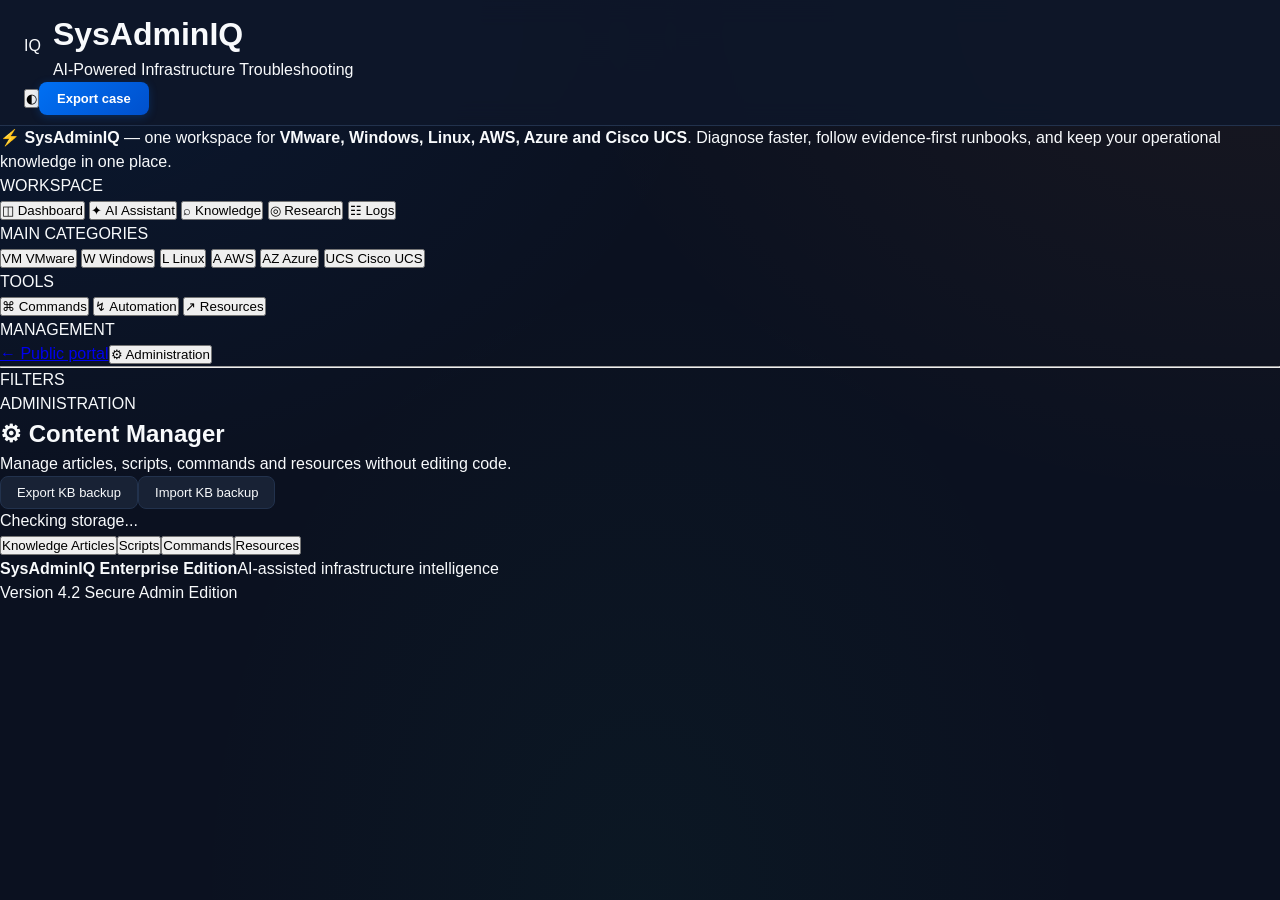
<file: admin.html>
<!doctype html>
<html lang="en">
<head>
<meta charset="utf-8"/><meta content="width=device-width,initial-scale=1" name="viewport"/>
<title>SysAdminIQ Administration</title>
<link href="style.css" rel="stylesheet"/>
</head>
<body>
<header class="topbar">
<div class="brand"><div class="logo">IQ</div><div><h1>SysAdminIQ</h1><p>AI-Powered Infrastructure Troubleshooting</p></div></div>
<div class="top-actions"><button class="icon-btn" id="themeBtn" title="Toggle theme">◐</button><button class="header-btn primary" id="exportBtn">Export case</button></div>
</header>
<div class="notice hero-strip">⚡ <b>SysAdminIQ</b> — one workspace for <b>VMware, Windows, Linux, AWS, Azure and Cisco UCS</b>. Diagnose faster, follow evidence-first runbooks, and keep your operational knowledge in one place.</div>
<div class="layout">
<aside>
<div class="side-label">WORKSPACE</div>
<button class="nav" data-view="dashboard"><span class="nav-ico">◫</span> Dashboard</button>
<button class="nav" data-view="assistant"><span class="nav-ico">✦</span> AI Assistant</button>
<button class="nav" data-view="knowledge"><span class="nav-ico">⌕</span> Knowledge</button>
<button class="nav" data-view="internet"><span class="nav-ico">◎</span> Research</button>
<button class="nav" data-view="logs"><span class="nav-ico">☷</span> Logs</button>
<div class="side-label">MAIN CATEGORIES</div>
<button class="platform-nav" data-platform="VMware"><span>VM</span> VMware</button>
<button class="platform-nav" data-platform="Windows"><span>W</span> Windows</button>
<button class="platform-nav" data-platform="Linux"><span>L</span> Linux</button>
<button class="platform-nav" data-platform="AWS"><span>A</span> AWS</button>
<button class="platform-nav" data-platform="Azure"><span>AZ</span> Azure</button>
<button class="platform-nav" data-platform="Cisco UCS"><span>UCS</span> Cisco UCS</button>
<div class="side-label">TOOLS</div>
<button class="nav" data-view="commands"><span class="nav-ico">⌘</span> Commands</button>
<button class="nav" data-view="scripts"><span class="nav-ico">↯</span> Automation</button>
<button class="nav" data-view="resources"><span class="nav-ico">↗</span> Resources</button>
<div class="side-label">MANAGEMENT</div>
<a class="nav" href="/">← Public portal</a><button class="nav admin-nav active" data-view="admin"><span class="nav-ico">⚙</span> Administration</button>
<hr/><div class="side-label">FILTERS</div><div id="categoryFilters"></div>
</aside>
<main>
<section class="view" id="dashboard">
<div class="enterprise-hero">
<div class="hero-content">
<span class="hero-badge">Enterprise Infrastructure Intelligence</span>
<h2>AI-Powered Operations Center</h2>
<p>Centralized troubleshooting, automation, cloud operations, and knowledge management for modern enterprise infrastructure.</p>
<div class="hero-search">
<input aria-label="Search SysAdminIQ" id="globalSearch" placeholder="Search incidents, logs, runbooks, commands..."/>
<button id="searchBtn">Search</button>
</div>
<div class="hero-meta"><span>Evidence-first guidance</span><span>Multi-platform knowledge</span><span>Local and server modes</span></div>
</div>
</div>
<div class="stats executive-grid" id="stats"></div>
<div class="copilot-panel">
<div class="copilot-heading">
<div class="copilot-mark">AI</div>
<div><span class="eyebrow">OPERATIONAL ASSISTANCE</span><h3>Start with the right workflow</h3></div>
</div>
<div class="insight-grid">
<button class="insight-action" onclick="nav('assistant')"><b>Analyze an issue</b><span>Turn symptoms and error text into a prioritized investigation plan.</span></button>
<button class="insight-action" onclick="nav('logs')"><b>Inspect log evidence</b><span>Identify known infrastructure components in pasted log excerpts.</span></button>
<button class="insight-action" onclick="nav('knowledge')"><b>Search runbooks</b><span>Find checks, commands, likely causes, and verification steps.</span></button>
</div>
</div>
<div class="section-intro"><div><span class="eyebrow">TECHNOLOGY COVERAGE</span><h3>Main platforms</h3><p>Choose your environment and jump directly into focused operational knowledge.</p></div><span class="pill">6 platforms</span></div>
<div class="platform-grid" id="platformCards"></div>
<div class="section-intro"><div><span class="eyebrow">OPERATIONS TOOLKIT</span><h3>Knowledge at the point of action</h3><p>Common troubleshooting content, automation, and reusable operational guidance.</p></div></div>
<div class="grid" id="quickCards"></div>
<div class="section-intro"><div><span class="eyebrow">CURATED CONTENT</span><h3>Featured runbooks</h3><p>Practical troubleshooting workflows you can open and adapt.</p></div><button class="secondary" onclick="nav('knowledge')">View all knowledge →</button></div>
<div class="article-grid" id="recentArticles"></div>
</section>
<section class="view" id="assistant"><div class="panel"><h2>✦ Troubleshooting Assistant</h2><p>Describe the issue or paste an error/log excerpt. The assistant correlates symptoms with your local knowledge base and creates a prioritized investigation plan.</p><textarea id="issueInput" placeholder="Example: ESXi host is pingable but shows Not Responding in vCenter. host web UI is slow. vpxa errors appear in logs." rows="9"></textarea><div class="assistant-controls"><select id="versionSelect"><option>Auto detect version</option><option>vSphere 6.7</option><option>vSphere 7.x</option><option>vSphere 8.x</option><option>Windows Server</option><option>Linux</option><option>AWS</option><option>Azure</option></select><select id="severitySelect"><option>Production impact unknown</option><option>Critical / outage</option><option>High impact</option><option>Low impact</option></select><button id="analyzeBtn">Analyze issue</button></div></div><div id="analysisOutput"></div></section>
<section class="view" id="knowledge"><div class="page-head"><div><div class="eyebrow">KNOWLEDGE</div><h2>Knowledge Base</h2><p>Search curated system administration troubleshooting articles and runbooks.</p></div></div><div class="toolbar"><input id="kbSearch" placeholder="Search title, symptom, error, log, command..."/><select id="kbPlatform"><option value="all">All platforms</option><option>VMware</option><option>Windows</option><option>Linux</option><option>AWS</option><option>Azure</option><option>Cisco UCS</option></select><select id="kbCategory"><option value="all">All subcategories</option></select></div><div class="article-grid" id="kbResults"></div></section>
<section class="view" id="internet"><div class="panel"><h2>🌐 Internet Troubleshooting Search</h2><p>Search the web directly from the portal. Results are displayed below — no new Chrome tab is required.</p><div class="toolbar"><input id="internetSearch" placeholder="Example: ESXi host not responding vCenter 8.0"/><select id="internetScope"><option value="official">Official Broadcom / VMware sources</option><option value="all">General internet search</option></select><button id="internetSearchBtn">Search Internet</button></div><div class="notice">Tip: include the exact error, product and version. Official mode searches Broadcom Knowledge Base content.</div><div class="internet-status" id="internetStatus"></div><div class="internet-results" id="internetResults"></div></div></section>
<section class="view" id="logs"><div class="panel"><h2>Log Explorer</h2><p>Paste a relevant excerpt. Pattern matching highlights common infrastructure components and likely next checks.</p><textarea id="logInput" placeholder="Paste vpxd.log, hostd.log, vpxa.log, vmkernel.log, Windows event text or Linux log lines here..." rows="12"></textarea><button id="inspectLogBtn">Inspect logs</button></div><div id="logOutput"></div><div class="panel"><h3>Log map</h3><div id="logMap"></div></div></section>
<section class="view" id="commands"><div class="page-head"><div><div class="eyebrow">TOOLS</div><h2>Command Library</h2><p>Fast access to common VMware, Windows, Linux and cloud administration commands.</p></div></div><div class="toolbar"><input id="commandSearch" placeholder="Find a command..."/></div><div class="command-list" id="commandResults"></div></section>
<section class="view" id="scripts"><div class="panel"><h2>Automation &amp; Scripts</h2><p>Store PowerCLI, PowerShell, Bash and cloud CLI scripts. Validate in a non-production environment before use.</p></div><div class="article-grid" id="scriptResults"></div></section>
<section class="view" id="resources"><div class="page-head"><div><div class="eyebrow">REFERENCE</div><h2>Resources</h2><p>Keep trusted vendor documentation and internal runbooks in one place.</p></div></div><div class="toolbar"><input id="resourceSearch" placeholder="Search resources..."/><select id="resourceCategory"><option value="all">All categories</option></select></div><div class="article-grid" id="resourceResults"></div></section>
<section class="view active" id="admin"><div class="panel"><div class="admin-head"><div><div class="eyebrow">ADMINISTRATION</div><h2>⚙ Content Manager</h2><p>Manage articles, scripts, commands and resources without editing code.</p></div><div class="admin-actions"><button class="secondary" id="backupBtn">Export KB backup</button><button class="secondary" id="importBtn">Import KB backup</button><input accept="application/json" hidden="" id="importFile" type="file"/></div></div><div class="backend-status" id="backendStatus"><span class="status-dot offline"></span> Checking storage...</div><div class="tabs"><button class="tab active" data-admin="articles">Knowledge Articles</button><button class="tab" data-admin="scripts">Scripts</button><button class="tab" data-admin="commands">Commands</button><button class="tab" data-admin="resources">Resources</button></div><div id="adminContent"></div></div></section>
<footer class="enterprise-footer"><div><b>SysAdminIQ Enterprise Edition</b><span>AI-assisted infrastructure intelligence</span></div><div>Version 4.2 Secure Admin Edition</div></footer>
</main></div>
<div class="modal hidden" id="articleModal"><div class="modal-card"><button class="close" id="closeModal">×</button><div id="modalContent"></div></div></div>
<script src="data.js"></script><script src="app.js"></script>
</body></html>
</file>
<file: style.css>
/* SysAdminIQ Enterprise Modern Theme System */
:root, [data-theme="dark"] {
  --bg-dark: #0b1120;
  --bg-sidebar: #0e172a;
  --bg-card: #182235;
  --bg-card-hover: #1e2d44;
  --bg-input: #0f172a;
  --border: #22324d;
  --border-focus: #0070f3;
  --text-primary: #f8fafc;
  --text-secondary: #94a3b8;
  --text-muted: #64748b;
  --cf-orange: #f38020;
  --cf-orange-hover: #e06d0e;
  --cf-blue: #0070f3;
  --cf-blue-hover: #005bc5;
  --accent-green: #10b981;
  --accent-red: #ef4444;
  --accent-purple: #8b5cf6;
  --accent-amber: #f59e0b;
  --radius-lg: 12px;
  --radius-md: 8px;
  --radius-sm: 6px;
  --sidebar-width: 250px;
  --header-bg: rgba(14, 23, 42, 0.95);
  --card-shadow: 0 4px 12px rgba(0, 0, 0, 0.25);
  --subtle-tint: rgba(255, 255, 255, 0.05);
}

/* Corporate Modern Light Theme (Bright, Professional, High-Contrast Executive Look) */
:root[data-theme="light"], html[data-theme="light"], body[data-theme="light"], [data-theme="light"] {
  --bg-dark: #f8fafc;
  --bg-sidebar: #ffffff;
  --bg-card: #ffffff;
  --bg-card-hover: #f1f5f9;
  --bg-input: #ffffff;
  --border: #e2e8f0;
  --border-focus: #0070f3;
  --text-primary: #0f172a;
  --text-secondary: #334155;
  --text-muted: #64748b;
  --cf-orange: #ea580c;
  --cf-orange-hover: #c2410c;
  --cf-blue: #0070f3;
  --cf-blue-hover: #005bc5;
  --accent-green: #059669;
  --accent-red: #dc2626;
  --accent-purple: #7c3aed;
  --accent-amber: #d97706;
  --radius-lg: 12px;
  --radius-md: 8px;
  --radius-sm: 6px;
  --sidebar-width: 250px;
  --header-bg: rgba(255, 255, 255, 0.98);
  --card-shadow: 0 1px 3px 0 rgba(0, 0, 0, 0.06), 0 1px 2px -1px rgba(0, 0, 0, 0.04);
  --subtle-tint: rgba(0, 0, 0, 0.04);
  --table-th-bg: #f8fafc;
}

* {
  box-sizing: border-box;
  margin: 0;
  padding: 0;
}

body {
  font-family: 'Inter', -apple-system, BlinkMacSystemFont, "Segoe UI", Roboto, sans-serif;
  background-color: var(--bg-dark);
  color: var(--text-primary);
  min-height: 100vh;
  line-height: 1.5;
  transition: background-color 0.2s ease, color 0.2s ease;
  overflow-x: hidden;
}

body:not([data-theme="light"]) {
  background-image: 
    radial-gradient(at 0% 0%, rgba(0, 112, 243, 0.08) 0px, transparent 40%),
    radial-gradient(at 100% 0%, rgba(243, 128, 32, 0.06) 0px, transparent 40%),
    radial-gradient(at 50% 100%, rgba(16, 185, 129, 0.04) 0px, transparent 50%);
  background-attachment: fixed;
}

[data-theme="light"] body {
  background-image: 
    radial-gradient(at 0% 0%, rgba(0, 112, 243, 0.03) 0px, transparent 45%),
    radial-gradient(at 100% 0%, rgba(243, 128, 32, 0.02) 0px, transparent 45%);
  background-attachment: fixed;
}

/* Header */
header {
  background: var(--header-bg);
  backdrop-filter: blur(12px);
  border-bottom: 1px solid var(--border);
  position: sticky;
  top: 0;
  z-index: 50;
  padding: 10px 24px;
  transition: background-color 0.2s ease, border-color 0.2s ease;
}

.header-inner {
  display: flex;
  justify-content: space-between;
  align-items: center;
  gap: 16px;
  width: 100%;
}

.brand {
  display: flex;
  align-items: center;
  gap: 12px;
  text-decoration: none;
  color: inherit;
}

.brand-icon {
  width: 38px;
  height: 38px;
  border-radius: 10px;
  background: linear-gradient(135deg, #0070f3 0%, #0050cd 100%);
  display: flex;
  align-items: center;
  justify-content: center;
  font-weight: 800;
  font-size: 17px;
  color: #fff;
  box-shadow: 0 4px 12px rgba(0, 112, 243, 0.35);
}

.brand-text h1 {
  font-size: 18px;
  font-weight: 800;
  letter-spacing: -0.02em;
  color: var(--text-primary);
}

.brand-text p {
  font-size: 11px;
  color: var(--text-muted);
}

.header-search {
  flex: 1;
  max-width: 520px;
  position: relative;
  display: flex;
  align-items: center;
}

.header-search input {
  width: 100%;
  background: var(--bg-input);
  border: 1px solid var(--border);
  border-radius: 20px;
  padding: 7px 40px 7px 36px;
  color: var(--text-primary);
  font-size: 12px;
  margin-bottom: 0;
  transition: all 0.2s;
}

.header-search input:focus {
  border-color: var(--cf-blue);
  box-shadow: 0 0 0 3px rgba(0, 112, 243, 0.2);
}

.header-search .search-icon {
  position: absolute;
  left: 12px;
  font-size: 12px;
  color: var(--text-muted);
  pointer-events: none;
}

.header-search .web-search-btn {
  position: absolute;
  right: 6px;
  background: rgba(0, 112, 243, 0.15);
  border: 1px solid rgba(0, 112, 243, 0.3);
  color: #60a5fa;
  font-size: 11px;
  padding: 3px 8px;
  border-radius: 12px;
  cursor: pointer;
  display: flex;
  align-items: center;
  gap: 4px;
  transition: all 0.15s;
}

.header-search .web-search-btn:hover {
  background: #0070f3;
  color: #fff;
}

.header-actions {
  display: flex;
  align-items: center;
  gap: 10px;
}

.theme-toggle-btn {
  background: var(--bg-card);
  border: 1px solid var(--border);
  color: var(--text-secondary);
  font-size: 12px;
  font-weight: 600;
  padding: 6px 12px;
  border-radius: var(--radius-sm);
  cursor: pointer;
  display: inline-flex;
  align-items: center;
  gap: 6px;
  transition: all 0.15s ease-in-out;
  white-space: nowrap;
}

.theme-toggle-btn:hover {
  background: var(--bg-card-hover);
  color: var(--text-primary);
  border-color: var(--cf-blue);
}

[data-theme="light"] .theme-toggle-btn {
  background: #ffffff;
  border-color: #cbd5e1;
  color: #334155;
  box-shadow: 0 1px 2px rgba(0, 0, 0, 0.05);
}

[data-theme="light"] .theme-toggle-btn:hover {
  background: #f1f5f9;
  border-color: #0070f3;
  color: #0f172a;
}

.btn-ai-quick {
  background: rgba(139, 92, 246, 0.15);
  border: 1px solid rgba(139, 92, 246, 0.35);
  color: #c4b5fd;
  font-size: 12px;
  font-weight: 600;
  padding: 6px 12px;
  border-radius: var(--radius-sm);
  cursor: pointer;
  display: inline-flex;
  align-items: center;
  gap: 6px;
  transition: all 0.15s;
}

[data-theme="light"] .btn-ai-quick {
  background: rgba(124, 58, 237, 0.1);
  border-color: rgba(124, 58, 237, 0.25);
  color: #7c3aed;
}

.btn-ai-quick:hover {
  background: rgba(139, 92, 246, 0.3);
  color: #fff;
}

[data-theme="light"] .btn-ai-quick:hover {
  background: #7c3aed;
  color: #fff;
}

.btn-publisher {
  background: linear-gradient(135deg, #0070f3 0%, #0050cd 100%);
  color: #fff;
  font-weight: 600;
  font-size: 12px;
  padding: 6px 14px;
  border-radius: var(--radius-sm);
  text-decoration: none;
  display: inline-flex;
  align-items: center;
  gap: 6px;
  box-shadow: 0 2px 8px rgba(0, 112, 243, 0.25);
  transition: all 0.15s;
}

.btn-publisher:hover {
  background: linear-gradient(135deg, #005bc5 0%, #003fa8 100%);
  transform: translateY(-1px);
}

/* Announcement Ribbon matching user design */
.top-announcement-bar {
  background: var(--bg-card);
  border-bottom: 1px solid var(--border);
  padding: 6px 24px;
  display: flex;
  align-items: center;
  gap: 10px;
  font-size: 12px;
  color: var(--text-secondary);
  transition: background-color 0.2s, color 0.2s;
}

.top-announcement-bar .badge-bolt {
  color: #f38020;
  font-size: 13px;
  font-weight: bold;
}

.top-announcement-bar b {
  color: var(--text-primary);
}

/* Layout - Left Sidebar Workspace */
.app-layout {
  display: flex;
  min-height: calc(100vh - 88px);
  width: 100%;
}

.app-sidebar {
  width: var(--sidebar-width);
  min-width: var(--sidebar-width);
  background: var(--bg-sidebar);
  border-right: 1px solid var(--border);
  padding: 18px 12px;
  display: flex;
  flex-direction: column;
  gap: 20px;
  overflow-y: auto;
  max-height: calc(100vh - 88px);
  position: sticky;
  top: 88px;
}

.sidebar-section {
  display: flex;
  flex-direction: column;
  gap: 3px;
}

.sidebar-section-title {
  font-size: 10px;
  font-weight: 800;
  color: #64748b;
  text-transform: uppercase;
  letter-spacing: 0.08em;
  margin: 0 8px 6px 8px;
}

.sidebar-item {
  display: flex;
  align-items: center;
  justify-content: space-between;
  padding: 8px 12px;
  border-radius: var(--radius-sm);
  color: #94a3b8;
  font-size: 13px;
  font-weight: 500;
  text-decoration: none;
  cursor: pointer;
  transition: all 0.12s ease;
  user-select: none;
  border: 1px solid transparent;
}

.sidebar-item-left {
  display: flex;
  align-items: center;
  gap: 10px;
  min-width: 0;
}

.sidebar-item-icon {
  display: inline-flex;
  align-items: center;
  justify-content: center;
  width: 20px;
  height: 20px;
  flex-shrink: 0;
}

.sidebar-item-text {
  white-space: nowrap;
  overflow: hidden;
  text-overflow: ellipsis;
}

.sidebar-item:hover {
  background: var(--bg-card-hover);
  color: var(--text-primary);
}

.sidebar-item.active {
  background: #0070f3;
  color: #ffffff;
  font-weight: 600;
  box-shadow: 0 2px 10px rgba(0, 112, 243, 0.35);
}

.sidebar-item.active .platform-logo {
  filter: drop-shadow(0 1px 2px rgba(0,0,0,0.4));
}

.sidebar-item .count-badge {
  font-size: 11px;
  color: var(--text-muted);
  background: var(--subtle-tint);
  padding: 1px 6px;
  border-radius: 10px;
}

.sidebar-item.active .count-badge {
  background: rgba(255,255,255,0.25);
  color: #ffffff;
}

/* Filter Checkboxes in Sidebar */
.sidebar-filter-item {
  display: flex;
  align-items: center;
  justify-content: space-between;
  padding: 6px 8px;
  font-size: 12px;
  color: var(--text-secondary);
  cursor: pointer;
  border-radius: var(--radius-sm);
  transition: background 0.15s;
}

.sidebar-filter-item:hover {
  background: var(--bg-card-hover);
  color: var(--text-primary);
}

.sidebar-filter-item label {
  display: flex;
  align-items: center;
  gap: 8px;
  cursor: pointer;
  user-select: none;
  flex: 1;
}

.sidebar-filter-item input[type="checkbox"] {
  width: 14px;
  height: 14px;
  margin-bottom: 0;
  accent-color: var(--cf-blue);
  cursor: pointer;
}

.sidebar-filter-item .filter-count {
  font-size: 11px;
  color: var(--text-muted);
  margin-left: 6px;
}

/* Main Content Area */
.app-main {
  flex: 1;
  padding: 24px 32px;
  min-width: 0;
  width: 100%;
}

.view {
  display: none;
  animation: fadeIn 0.18s ease-in-out;
}

.view.active {
  display: block;
}

@keyframes fadeIn {
  from { opacity: 0; transform: translateY(4px); }
  to { opacity: 1; transform: translateY(0); }
}

/* Card Containers */
.card {
  background: var(--bg-card);
  border: 1px solid var(--border);
  border-radius: var(--radius-lg);
  padding: 24px;
  margin-bottom: 24px;
  box-shadow: 0 4px 20px rgba(0, 0, 0, 0.25);
}

.card:hover {
  border-color: rgba(0, 112, 243, 0.35);
}

/* Platform Cards Grid with Logos */
.platform-grid {
  display: grid;
  grid-template-columns: repeat(auto-fill, minmax(280px, 1fr));
  gap: 16px;
  margin-top: 14px;
}

.platform-card {
  background: var(--bg-card);
  border: 1px solid var(--border);
  border-radius: var(--radius-md);
  padding: 20px;
  cursor: pointer;
  transition: all 0.2s;
  display: flex;
  flex-direction: column;
  justify-content: space-between;
}

.platform-card:hover {
  border-color: var(--cf-blue);
  transform: translateY(-2px);
  box-shadow: 0 8px 24px rgba(0,0,0,0.3);
}

.platform-card-header {
  display: flex;
  align-items: center;
  gap: 12px;
  margin-bottom: 10px;
}

.platform-card-header .platform-logo-box {
  width: 36px;
  height: 36px;
  border-radius: 8px;
  background: var(--bg-input);
  border: 1px solid var(--border);
  display: flex;
  align-items: center;
  justify-content: center;
  flex-shrink: 0;
}

.platform-title {
  font-size: 16px;
  font-weight: 700;
  color: var(--text-primary);
}

.platform-desc {
  font-size: 12px;
  color: var(--text-secondary);
  line-height: 1.5;
}

.platform-meta {
  font-size: 11px;
  color: var(--text-muted);
  margin-top: 14px;
  display: flex;
  align-items: center;
  justify-content: space-between;
}

/* Articles Grid */
.articles-grid {
  display: grid;
  grid-template-columns: repeat(auto-fill, minmax(340px, 1fr));
  gap: 16px;
  margin-top: 16px;
}

.article-card {
  background: var(--bg-card);
  border: 1px solid var(--border);
  border-radius: var(--radius-md);
  padding: 20px;
  cursor: pointer;
  transition: all 0.2s;
  display: flex;
  flex-direction: column;
  justify-content: space-between;
}

.article-card:hover {
  border-color: rgba(0, 112, 243, 0.5);
  transform: translateY(-2px);
  box-shadow: 0 8px 24px rgba(0,0,0,0.3);
}

.article-card-header {
  display: flex;
  justify-content: space-between;
  align-items: center;
  margin-bottom: 8px;
}

.platform-tag-pill {
  display: inline-flex;
  align-items: center;
  gap: 6px;
  padding: 3px 8px;
  border-radius: 6px;
  font-size: 11px;
  font-weight: 700;
  background: rgba(0, 112, 243, 0.15);
  color: #60a5fa;
  border: 1px solid rgba(0, 112, 243, 0.25);
}

.article-card .subtag {
  font-size: 11px;
  color: var(--text-muted);
}

.article-card h3 {
  font-size: 15px;
  font-weight: 700;
  color: var(--text-primary);
  margin: 8px 0;
  line-height: 1.4;
}

.article-card p {
  font-size: 12px;
  color: var(--text-secondary);
  line-height: 1.5;
}

/* Inputs & Form Controls */
input, select, textarea {
  width: 100%;
  background: var(--bg-input);
  border: 1px solid var(--border);
  border-radius: var(--radius-md);
  padding: 10px 14px;
  color: var(--text-primary);
  font-family: inherit;
  font-size: 13px;
  margin-bottom: 12px;
  transition: border-color 0.2s, box-shadow 0.2s;
}

input:focus, select:focus, textarea:focus {
  outline: none;
  border-color: var(--cf-blue);
  box-shadow: 0 0 0 3px rgba(0, 112, 243, 0.2);
}

textarea {
  font-family: 'JetBrains Mono', monospace;
  font-size: 12px;
  resize: vertical;
}

button.primary {
  background: linear-gradient(135deg, #0070f3 0%, #0050cd 100%);
  color: #fff;
  border: none;
  padding: 9px 18px;
  border-radius: var(--radius-md);
  font-weight: 600;
  font-size: 13px;
  cursor: pointer;
  transition: all 0.2s;
  display: inline-flex;
  align-items: center;
  gap: 6px;
  box-shadow: 0 2px 8px rgba(0, 112, 243, 0.25);
}

button.primary:hover {
  background: linear-gradient(135deg, #005bc5 0%, #003fa8 100%);
  transform: translateY(-1px);
}

button.secondary {
  background: var(--bg-card);
  border: 1px solid var(--border);
  color: var(--text-primary);
  padding: 8px 16px;
  border-radius: var(--radius-md);
  font-size: 13px;
  font-weight: 500;
  cursor: pointer;
  transition: all 0.15s;
  display: inline-flex;
  align-items: center;
  gap: 6px;
}

button.secondary:hover {
  background: var(--bg-card-hover);
  color: var(--text-primary);
  border-color: var(--cf-blue);
}

button.copy {
  float: right;
  background: var(--bg-card);
  color: var(--text-secondary);
  border: 1px solid var(--border);
  padding: 4px 10px;
  border-radius: 4px;
  font-size: 11px;
  font-weight: 600;
  cursor: pointer;
  transition: all 0.15s;
}

button.copy:hover {
  background: #0070f3;
  color: #fff;
  border-color: #0070f3;
}

/* Code Pre Blocks - Dark Terminal with High Contrast Syntax Highlighting */
pre {
  background: #0f172a;
  border: 1px solid #1e293b;
  border-radius: var(--radius-md);
  padding: 14px 18px;
  font-family: 'JetBrains Mono', Consolas, monospace;
  font-size: 12.5px;
  color: #38bdf8;
  overflow-x: auto;
  margin-top: 8px;
  white-space: pre-wrap;
  line-height: 1.6;
}

/* Commands & Logs */
.command {
  background: var(--bg-card);
  border: 1px solid var(--border);
  padding: 18px;
  border-radius: var(--radius-md);
  margin-bottom: 14px;
  transition: border-color 0.2s, box-shadow 0.2s;
}

.command:hover {
  border-color: rgba(0, 112, 243, 0.4);
}

.command b {
  color: var(--text-primary);
  font-size: 14px;
}

.command small {
  color: var(--text-secondary);
  font-size: 12px;
}

/* Rich Formatted Callout Boxes */
.callout {
  border-radius: 8px;
  padding: 14px 18px;
  margin: 14px 0;
  border-left-width: 4px;
  border-left-style: solid;
  font-size: 13px;
  line-height: 1.6;
}

.callout-header {
  display: flex;
  align-items: center;
  gap: 8px;
  font-weight: 700;
  margin-bottom: 6px;
  font-size: 13px;
}

/* High-Contrast Corporate Callouts (Works for White Sheets and Dark Canvas) */
.callout-danger, .callout-critical {
  background: #fef2f2;
  border: 1px solid #fecaca;
  border-left: 4px solid #ef4444;
  color: #b91c1c;
}
.callout-danger .callout-header, .callout-critical .callout-header { color: #991b1b; }

.callout-warning {
  background: #fffbeb;
  border: 1px solid #fde68a;
  border-left: 4px solid #f59e0b;
  color: #b45309;
}
.callout-warning .callout-header { color: #92400e; }

.callout-info {
  background: #f0f9ff;
  border: 1px solid #bae6fd;
  border-left: 4px solid #0284c7;
  color: #0369a1;
}
.callout-info .callout-header { color: #075985; }

.callout-success {
  background: #f0fdf4;
  border: 1px solid #bbf7d0;
  border-left: 4px solid #10b981;
  color: #15803d;
}
.callout-success .callout-header { color: #166534; }

.callout-tip {
  background: #faf5ff;
  border: 1px solid #e9d5ff;
  border-left: 4px solid #8b5cf6;
  color: #7e22ce;
}
.callout-tip .callout-header { color: #6b21a8; }

/* Dark mode adjustments for main app cards and AI diagnostics */
[data-theme="dark"] .callout-danger,
[data-theme="dark"] .callout-critical,
[data-theme="dark"] .app-main .callout-danger {
  background: rgba(239, 68, 68, 0.16);
  border: 1px solid rgba(239, 68, 68, 0.35);
  border-left: 4px solid #ef4444;
  color: #fee2e2;
}
[data-theme="dark"] .callout-danger .callout-header,
[data-theme="dark"] .callout-critical .callout-header,
[data-theme="dark"] .app-main .callout-danger .callout-header {
  color: #fca5a5;
  font-weight: 700;
}

[data-theme="dark"] .callout-warning,
[data-theme="dark"] .app-main .callout-warning {
  background: rgba(245, 158, 11, 0.16);
  border: 1px solid rgba(245, 158, 11, 0.35);
  border-left: 4px solid #f59e0b;
  color: #fef08a;
}
[data-theme="dark"] .callout-warning .callout-header,
[data-theme="dark"] .app-main .callout-warning .callout-header {
  color: #fde047;
  font-weight: 700;
}

[data-theme="dark"] .callout-info,
[data-theme="dark"] .app-main .callout-info {
  background: rgba(0, 112, 243, 0.16);
  border: 1px solid rgba(0, 112, 243, 0.35);
  border-left: 4px solid #0070f3;
  color: #dbeafe;
}
[data-theme="dark"] .callout-info .callout-header,
[data-theme="dark"] .app-main .callout-info .callout-header {
  color: #93c5fd;
  font-weight: 700;
}

[data-theme="dark"] .callout-success,
[data-theme="dark"] .app-main .callout-success {
  background: rgba(16, 185, 129, 0.16);
  border: 1px solid rgba(16, 185, 129, 0.35);
  border-left: 4px solid #10b981;
  color: #d1fae5;
}
[data-theme="dark"] .callout-success .callout-header,
[data-theme="dark"] .app-main .callout-success .callout-header {
  color: #6ee7b7;
  font-weight: 700;
}

[data-theme="dark"] .callout-tip,
[data-theme="dark"] .app-main .callout-tip {
  background: rgba(139, 92, 246, 0.16);
  border: 1px solid rgba(139, 92, 246, 0.35);
  border-left: 4px solid #8b5cf6;
  color: #ede9fe;
}
[data-theme="dark"] .callout-tip .callout-header,
[data-theme="dark"] .app-main .callout-tip .callout-header {
  color: #c084fc;
  font-weight: 700;
}

/* Modals */
.modal-overlay {
  position: fixed;
  inset: 0;
  background: rgba(0,0,0,0.85);
  backdrop-filter: blur(10px);
  z-index: 100;
  display: flex;
  align-items: center;
  justify-content: center;
  padding: 16px;
}

.modal-overlay.hidden {
  display: none;
}

.modal-box {
  background: var(--bg-card);
  border: 1px solid var(--border);
  border-radius: var(--radius-lg);
  max-width: calc(100vw - 32px);
  width: calc(100vw - 32px);
  max-height: 94vh;
  overflow-y: auto;
  padding: 32px 48px;
  position: relative;
  box-shadow: 0 25px 60px rgba(0,0,0,0.7);
  transition: all 0.2s ease;
}

.modal-box.is-fullscreen {
  max-width: 100vw !important;
  width: 100vw !important;
  height: 100vh !important;
  max-height: 100vh !important;
  border-radius: 0 !important;
  padding: 36px 48px !important;
}

.modal-header-actions {
  position: absolute;
  top: 18px;
  right: 18px;
  display: flex;
  align-items: center;
  gap: 8px;
  z-index: 10;
}

.modal-action-btn {
  background: rgba(255,255,255,0.08);
  border: 1px solid var(--border);
  color: #cbd5e1;
  width: 32px;
  height: 32px;
  border-radius: 6px;
  display: inline-flex;
  align-items: center;
  justify-content: center;
  cursor: pointer;
  font-size: 15px;
  transition: all 0.15s;
}

.modal-action-btn:hover {
  background: rgba(0, 112, 243, 0.25);
  color: #60a5fa;
  border-color: #0070f3;
}

.close-modal {
  position: absolute;
  top: 18px;
  right: 18px;
  background: rgba(255,255,255,0.1);
  border: none;
  color: #cbd5e1;
  width: 32px;
  height: 32px;
  border-radius: 6px;
  cursor: pointer;
  font-size: 16px;
  transition: all 0.15s;
  display: inline-flex;
  align-items: center;
  justify-content: center;
}

.close-modal:hover {
  background: rgba(255,255,255,0.25);
  color: #fff;
}

.article-detail h1 {
  font-size: 24px;
  font-weight: 800;
  color: #fff;
  margin: 12px 0 8px 0;
  line-height: 1.35;
}

.article-detail h2 {
  font-size: 18px;
  font-weight: 700;
  color: #f8fafc;
  margin: 20px 0 8px 0;
  border-bottom: 1px solid rgba(255,255,255,0.08);
  padding-bottom: 6px;
}

.article-detail h3 {
  font-size: 14px;
  font-weight: 700;
  text-transform: uppercase;
  letter-spacing: 0.05em;
  color: var(--cf-blue);
  margin: 18px 0 8px 0;
}

/* Strip any white background bars and black text from pasted Word/OneNote HTML */
.article-detail,
.article-detail *,
#modalContent,
#modalContent * {
  /* Prevent background leaking */
}

.article-detail [style*="background:white" i],
.article-detail [style*="background: white" i],
.article-detail [style*="background-color:white" i],
.article-detail [style*="background-color: white" i],
.article-detail [style*="background:#fff" i],
.article-detail [style*="background: #fff" i],
.article-detail [style*="background:#ffffff" i],
.article-detail [style*="background: #ffffff" i],
.article-detail [style*="255, 255, 255"],
.article-detail [style*="255,255,255"],
#modalContent [style*="background:white" i],
#modalContent [style*="background: white" i],
#modalContent [style*="background-color:white" i],
#modalContent [style*="background-color: white" i],
#modalContent [style*="background:#fff" i],
#modalContent [style*="background: #fff" i],
#modalContent [style*="background:#ffffff" i],
#modalContent [style*="background: #ffffff" i],
#modalContent [style*="255, 255, 255"],
#modalContent [style*="255,255,255"] {
  background: transparent !important;
  background-color: transparent !important;
  border-color: transparent !important;
}

.article-detail [style*="color:black" i],
.article-detail [style*="color: black" i],
.article-detail [style*="color:#000" i],
.article-detail [style*="color: #000" i],
.article-detail [style*="color:#000000" i],
.article-detail [style*="color: #000000" i],
.article-detail [style*="color:windowtext" i],
#modalContent [style*="color:black" i],
#modalContent [style*="color: black" i],
#modalContent [style*="color:#000" i],
#modalContent [style*="color: #000" i],
#modalContent [style*="color:#000000" i],
#modalContent [style*="color: #000000" i],
#modalContent [style*="color:windowtext" i] {
  color: #e2e8f0 !important;
}

/* Enforce transparent background and no borders on lists and paragraphs */
.article-detail li,
.article-detail p,
.article-detail span,
#modalContent li,
#modalContent p {
  background: transparent !important;
  background-color: transparent !important;
  border: none !important;
  box-shadow: none !important;
}

/* Clean Hierarchical Lists and Indentation Alignment */
.article-detail ul,
#modalContent ul {
  list-style-type: disc !important;
  padding-left: 24px !important;
  margin: 8px 0 !important;
}

.article-detail ul ul,
#modalContent ul ul {
  list-style-type: circle !important;
  padding-left: 22px !important;
  margin: 4px 0 !important;
}

.article-detail ul ul ul,
#modalContent ul ul ul {
  list-style-type: square !important;
  padding-left: 20px !important;
  margin: 4px 0 !important;
}

.article-detail ol,
#modalContent ol {
  list-style-type: decimal !important;
  padding-left: 24px !important;
  margin: 8px 0 !important;
}

.article-detail ol ol,
#modalContent ol ol {
  list-style-type: lower-alpha !important;
  padding-left: 22px !important;
  margin: 4px 0 !important;
}

.article-detail ol ol ol,
#modalContent ol ol ol {
  list-style-type: lower-roman !important;
  padding-left: 20px !important;
  margin: 4px 0 !important;
}

.article-detail li,
#modalContent li {
  margin: 5px 0 !important;
  line-height: 1.65 !important;
  color: #cbd5e1;
  font-size: 14px;
}

.article-detail p,
#modalContent p {
  margin: 0 0 10px 0;
  line-height: 1.65;
  color: #cbd5e1;
  font-size: 14px;
}

.article-detail b,
.article-detail strong,
#modalContent b,
#modalContent strong {
  color: #ffffff;
  font-weight: 700;
}

/* Secure In-Website Document Viewer Modal */
.secure-viewer-modal {
  max-width: calc(100vw - 32px);
  width: calc(100vw - 32px);
  height: 92vh;
  display: flex;
  flex-direction: column;
  padding: 0;
  overflow: hidden;
}

.secure-viewer-header {
  display: flex;
  align-items: center;
  justify-content: space-between;
  padding: 14px 20px;
  background: #090e1a;
  border-bottom: 1px solid var(--border);
}

.secure-viewer-title {
  display: flex;
  align-items: center;
  gap: 12px;
}

.secure-badge {
  display: inline-flex;
  align-items: center;
  gap: 6px;
  font-size: 11px;
  font-weight: 600;
  padding: 3px 8px;
  border-radius: 12px;
  background: rgba(16, 185, 129, 0.15);
  color: #34d399;
  border: 1px solid rgba(16, 185, 129, 0.3);
}

.secure-viewer-controls {
  display: flex;
  align-items: center;
  gap: 8px;
}

.secure-viewer-btn {
  background: rgba(255,255,255,0.06);
  border: 1px solid var(--border);
  color: #cbd5e1;
  padding: 5px 10px;
  border-radius: 6px;
  font-size: 12px;
  cursor: pointer;
  transition: all 0.15s;
}

.secure-viewer-btn:hover {
  background: rgba(255,255,255,0.15);
  color: #fff;
}

.secure-viewer-body {
  flex: 1;
  background: #060911;
  overflow: auto;
  display: flex;
  align-items: center;
  justify-content: center;
  position: relative;
  user-select: none;
}

.secure-viewer-img {
  max-width: 100%;
  max-height: 100%;
  object-fit: contain;
  transition: transform 0.2s ease;
  pointer-events: auto;
}

.secure-viewer-iframe {
  width: 100%;
  height: 100%;
  border: none;
}

.secure-viewer-text {
  width: 100%;
  height: 100%;
  padding: 20px;
  font-family: 'JetBrains Mono', monospace;
  font-size: 12px;
  color: #cbd5e1;
  background: #080d19;
  overflow: auto;
  white-space: pre-wrap;
  user-select: text;
}

.secure-viewer-watermark {
  position: absolute;
  bottom: 12px;
  right: 16px;
  font-size: 11px;
  color: rgba(255,255,255,0.25);
  pointer-events: none;
}

/* AI Workspace Tabs & Panels */
.ai-model-tabs {
  display: flex;
  gap: 8px;
  margin-bottom: 20px;
  flex-wrap: wrap;
}

.ai-tab-btn {
  display: flex;
  align-items: center;
  gap: 8px;
  padding: 8px 14px;
  border-radius: var(--radius-sm);
  background: var(--bg-input);
  border: 1px solid var(--border);
  color: #94a3b8;
  font-size: 13px;
  font-weight: 500;
  cursor: pointer;
  transition: all 0.15s;
}

.ai-tab-btn:hover {
  background: #17223b;
  color: #f8fafc;
}

.ai-tab-btn.active {
  background: #0070f3;
  border-color: #0070f3;
  color: #fff;
  font-weight: 600;
}

.ai-prompts-grid {
  display: grid;
  grid-template-columns: repeat(auto-fit, minmax(240px, 1fr));
  gap: 10px;
  margin-bottom: 16px;
}

.ai-prompt-chip {
  background: var(--bg-input);
  border: 1px solid var(--border);
  border-radius: var(--radius-sm);
  padding: 10px 14px;
  font-size: 12px;
  color: #cbd5e1;
  cursor: pointer;
  transition: all 0.15s;
  text-align: left;
}

.ai-prompt-chip:hover {
  border-color: var(--cf-blue);
  color: #fff;
  background: #131d33;
}

/* Multi-Content Search Tabs */
.search-filter-tabs {
  display: flex;
  gap: 8px;
  margin-top: 14px;
  border-bottom: 1px solid var(--border);
  padding-bottom: 8px;
  overflow-x: auto;
}

.search-filter-tab {
  background: transparent;
  border: none;
  color: var(--text-secondary);
  font-size: 13px;
  padding: 6px 12px;
  border-radius: var(--radius-sm);
  cursor: pointer;
  font-weight: 500;
  white-space: nowrap;
}

.search-filter-tab:hover {
  color: #fff;
}

.search-filter-tab.active {
  background: rgba(0, 112, 243, 0.15);
  color: #60a5fa;
  font-weight: 600;
}

/* Responsive */
@media (max-width: 900px) {
  .app-layout {
    flex-direction: column;
  }
  .app-sidebar {
    width: 100%;
    min-width: 100%;
    max-height: none;
    position: static;
  }
  .app-main {
    padding: 16px;
  }
}

/* ==========================================================================
   OneNote-Style Rich Article Canvas, Cards, Tables & Document Viewer
   ========================================================================== */

/* OneNote Interactive Document Attachment Card */
.onenote-doc-card {
  display: flex;
  align-items: center;
  justify-content: space-between;
  gap: 14px;
  background: linear-gradient(135deg, #0d1527 0%, #111c34 100%);
  border: 1px solid #1e293b;
  border-left: 4px solid #0070f3;
  border-radius: 8px;
  padding: 12px 16px;
  margin: 14px 0;
  box-shadow: 0 4px 14px rgba(0, 0, 0, 0.25);
  user-select: none;
}
.onenote-doc-card:hover {
  border-color: #38bdf8;
}
.onenote-doc-card .doc-icon {
  font-size: 26px;
  flex-shrink: 0;
}
.onenote-doc-card .doc-meta {
  flex: 1;
  min-width: 0;
}
.onenote-doc-card .doc-title {
  font-weight: 700;
  color: #f8fafc;
  font-size: 13.5px;
  margin-bottom: 2px;
  word-break: break-all;
}
.onenote-doc-card .doc-sub {
  font-size: 11px;
  color: #94a3b8;
}
.onenote-doc-card .doc-view-btn {
  background: #1e293b;
  border: 1px solid #334155;
  color: #38bdf8;
  font-weight: 600;
  font-size: 12px;
  padding: 6px 14px;
  border-radius: 6px;
  cursor: pointer;
  transition: all 0.15s;
  display: inline-flex;
  align-items: center;
  gap: 6px;
  white-space: nowrap;
}
.onenote-doc-card .doc-view-btn:hover {
  background: #0070f3;
  color: #fff;
  border-color: #0070f3;
}

[data-theme="light"] .onenote-doc-card,
.onenote-canvas .onenote-doc-card,
#previewBox .onenote-doc-card,
#articleModalBox .onenote-doc-card {
  background: #f8fafc !important;
  border: 1px solid #cbd5e1 !important;
  border-left: 4px solid #0070f3 !important;
  box-shadow: 0 2px 8px rgba(0, 0, 0, 0.06) !important;
}

[data-theme="light"] .onenote-doc-card .doc-title,
.onenote-canvas .onenote-doc-card .doc-title,
#previewBox .onenote-doc-card .doc-title,
#articleModalBox .onenote-doc-card .doc-title {
  color: #0f172a !important;
}

[data-theme="light"] .onenote-doc-card .doc-sub,
.onenote-canvas .onenote-doc-card .doc-sub,
#previewBox .onenote-doc-card .doc-sub,
#articleModalBox .onenote-doc-card .doc-sub {
  color: #64748b !important;
}

[data-theme="light"] .onenote-doc-card .doc-view-btn,
.onenote-canvas .onenote-doc-card .doc-view-btn,
#previewBox .onenote-doc-card .doc-view-btn,
#articleModalBox .onenote-doc-card .doc-view-btn {
  background: #ffffff !important;
  border: 1px solid #cbd5e1 !important;
  color: #0284c7 !important;
}

[data-theme="light"] .onenote-doc-card .doc-view-btn:hover,
.onenote-canvas .onenote-doc-card .doc-view-btn:hover,
#previewBox .onenote-doc-card .doc-view-btn:hover,
#articleModalBox .onenote-doc-card .doc-view-btn:hover {
  background: #0070f3 !important;
  color: #ffffff !important;
  border-color: #0070f3 !important;
}

/* OneNote Interactive Checklists (To-Do) */
.onenote-todo-item {
  display: flex;
  align-items: flex-start;
  gap: 10px;
  margin: 6px 0;
  font-size: 13.5px;
  line-height: 1.5;
}
.onenote-todo-checkbox {
  appearance: none;
  -webkit-appearance: none;
  width: 17px;
  height: 17px;
  margin-top: 3px;
  border: 2px solid #64748b;
  border-radius: 4px;
  background: transparent;
  cursor: pointer;
  display: inline-grid;
  place-content: center;
  flex-shrink: 0;
  transition: all 0.15s;
}
.onenote-todo-checkbox:checked {
  background: #0070f3;
  border-color: #0070f3;
}
.onenote-todo-checkbox:checked::before {
  content: "✓";
  color: #fff;
  font-size: 12px;
  font-weight: 900;
}
.onenote-todo-item.checked .todo-text,
.onenote-todo-checkbox:checked + .todo-text {
  text-decoration: line-through;
  color: #64748b;
}

/* OneNote Styled Data Tables */
.onenote-table {
  width: 100%;
  border-collapse: collapse;
  margin: 16px 0;
  font-size: 13px;
  border-radius: 8px;
  overflow: hidden;
  box-shadow: 0 4px 14px rgba(0, 0, 0, 0.25);
  border: 1px solid #1e293b;
}
.onenote-table th {
  background: #172554;
  color: #93c5fd;
  text-align: left;
  padding: 10px 14px;
  font-weight: 700;
  font-size: 12px;
  text-transform: uppercase;
  letter-spacing: 0.03em;
  border-bottom: 2px solid #1e3a8a;
  border-right: 1px solid #1e293b;
}
.onenote-table td {
  padding: 9px 14px;
  border-bottom: 1px solid #1e293b;
  border-right: 1px solid #1e293b;
  color: #e2e8f0;
  background: #0b1120;
}
.onenote-table tr:nth-child(even) td {
  background: #0d1527;
}
.onenote-table tr:hover td {
  background: #131d33;
}

/* OneNote Highlighter & Color Accents */
.hl-yellow { background-color: rgba(245, 158, 11, 0.35); color: #fef08a; padding: 2px 4px; border-radius: 3px; }
.hl-green { background-color: rgba(16, 185, 129, 0.35); color: #a7f3d0; padding: 2px 4px; border-radius: 3px; }
.hl-blue { background-color: rgba(14, 165, 233, 0.35); color: #bae6fd; padding: 2px 4px; border-radius: 3px; }
.hl-purple { background-color: rgba(168, 85, 247, 0.35); color: #e9d5ff; padding: 2px 4px; border-radius: 3px; }
.hl-red { background-color: rgba(239, 68, 68, 0.35); color: #fecaca; padding: 2px 4px; border-radius: 3px; }

.color-red { color: #f87171 !important; }
.color-blue { color: #38bdf8 !important; }
.color-amber { color: #fbbf24 !important; }
.color-green { color: #34d399 !important; }
.color-purple { color: #c084fc !important; }

/* OneNote-Style Visual Editor Canvas (Clean White Sheet for Maximum Readability) */
.onenote-canvas {
  min-height: 480px;
  max-height: 78vh;
  overflow-y: auto;
  background: #ffffff !important;
  border: 1px solid #cbd5e1 !important;
  border-top: none !important;
  border-radius: 0 0 var(--radius-md) var(--radius-md);
  padding: 26px 32px;
  color: #0f172a !important;
  font-family: -apple-system, BlinkMacSystemFont, "Segoe UI", Roboto, Helvetica, Arial, sans-serif;
  font-size: 14px;
  line-height: 1.7;
  outline: none;
  cursor: text;
  width: 100%;
  box-sizing: border-box;
}

.onenote-canvas:focus {
  border-color: #0070f3 !important;
  box-shadow: 0 0 0 3px rgba(0, 112, 243, 0.2);
}

.onenote-canvas:empty:before {
  content: attr(placeholder);
  color: #94a3b8 !important;
  pointer-events: none;
  display: block;
}

/* Fullscreen mode for OneNote Editor */
.onenote-fullscreen-active {
  position: fixed !important;
  inset: 0 !important;
  z-index: 99999 !important;
  background: #0f172a !important;
  padding: 20px 32px !important;
  display: flex !important;
  flex-direction: column !important;
  height: 100vh !important;
  max-height: 100vh !important;
  width: 100vw !important;
}

.onenote-fullscreen-active .onenote-canvas {
  flex: 1 !important;
  max-height: none !important;
  height: calc(100vh - 190px) !important;
  border-radius: 0 0 8px 8px !important;
}

/* Clean Hierarchical Lists for Canvas */
.onenote-canvas ul {
  list-style-type: disc !important;
  padding-left: 24px !important;
  margin: 8px 0 !important;
  color: #1e293b !important;
}
.onenote-canvas ul ul {
  list-style-type: circle !important;
  padding-left: 22px !important;
  margin: 4px 0 !important;
}
.onenote-canvas ul ul ul {
  list-style-type: square !important;
  padding-left: 20px !important;
  margin: 4px 0 !important;
}
.onenote-canvas ol {
  list-style-type: decimal !important;
  padding-left: 24px !important;
  margin: 8px 0 !important;
  color: #1e293b !important;
}
.onenote-canvas ol ol {
  list-style-type: lower-alpha !important;
  padding-left: 22px !important;
  margin: 4px 0 !important;
}
.onenote-canvas ol ol ol {
  list-style-type: lower-roman !important;
  padding-left: 20px !important;
  margin: 4px 0 !important;
}
.onenote-canvas li {
  margin: 5px 0 !important;
  line-height: 1.65 !important;
  color: #1e293b !important;
  background: transparent !important;
  border: none !important;
  box-shadow: none !important;
}
.onenote-canvas p, .onenote-canvas div {
  margin: 0 0 10px 0;
  line-height: 1.65;
  color: #1e293b;
}
.onenote-canvas span {
  color: inherit;
}
.onenote-canvas b, .onenote-canvas strong {
  color: #0f172a !important;
  font-weight: 700;
}
.onenote-canvas h1 {
  font-size: 24px;
  font-weight: 800;
  color: #0f172a !important;
  margin: 20px 0 10px 0;
  border-bottom: 2px solid #e2e8f0 !important;
  padding-bottom: 6px;
}
.onenote-canvas h2 {
  font-size: 19px;
  font-weight: 700;
  color: #0f172a !important;
  margin: 18px 0 8px 0;
}
.onenote-canvas h3 {
  font-size: 15px;
  font-weight: 700;
  color: #0369a1 !important;
  margin: 14px 0 6px 0;
}
.onenote-canvas pre, .onenote-canvas code {
  font-family: 'JetBrains Mono', Consolas, monospace !important;
}
.onenote-canvas pre {
  background: #0f172a !important;
  color: #38bdf8 !important;
  padding: 14px 18px !important;
  border-radius: 8px !important;
  border: 1px solid #1e293b !important;
  margin: 12px 0 !important;
  overflow-x: auto !important;
}
.onenote-canvas code:not(pre code) {
  background: #f1f5f9 !important;
  color: #0284c7 !important;
  padding: 2px 6px !important;
  border-radius: 4px !important;
  border: 1px solid #e2e8f0 !important;
  font-size: 13px !important;
}
.onenote-canvas blockquote {
  border-left: 4px solid #0284c7 !important;
  margin: 12px 0;
  padding: 8px 16px;
  background: #f0f9ff !important;
  border-radius: 0 6px 6px 0;
  color: #0369a1 !important;
}
.onenote-canvas img {
  max-width: 100%;
  border-radius: 8px;
  border: 1px solid #1e293b;
  margin: 12px 0;
  box-shadow: 0 4px 14px rgba(0,0,0,0.4);
}

/* Word DOCX In-Website Secure Viewer */
.secure-viewer-docx-content {
  background: #ffffff;
  color: #1e293b;
  border-radius: 8px;
  padding: 40px 48px;
  max-width: 100%;
  width: 100%;
  margin: 0;
  box-sizing: border-box;
  box-shadow: 0 8px 30px rgba(0, 0, 0, 0.5);
  font-family: -apple-system, BlinkMacSystemFont, "Segoe UI", Roboto, Helvetica, Arial, sans-serif;
  font-size: 14px;
  line-height: 1.7;
  overflow-wrap: break-word;
}
.secure-viewer-docx-content h1 { font-size: 24px; font-weight: 800; color: #0f172a; margin: 22px 0 12px; border-bottom: 2px solid #e2e8f0; padding-bottom: 8px; }
.secure-viewer-docx-content h2 { font-size: 19px; font-weight: 700; color: #1e293b; margin: 18px 0 10px; }
.secure-viewer-docx-content h3 { font-size: 16px; font-weight: 700; color: #2563eb; margin: 14px 0 8px; }
.secure-viewer-docx-content p { margin-bottom: 12px; }
.secure-viewer-docx-content ul, .secure-viewer-docx-content ol { margin: 10px 0 14px 28px; }
.secure-viewer-docx-content li { margin-bottom: 6px; }
.secure-viewer-docx-content table { width: 100%; border-collapse: collapse; margin: 16px 0; border: 1px solid #cbd5e1; }
.secure-viewer-docx-content th { background: #f1f5f9; padding: 10px 14px; border: 1px solid #cbd5e1; font-weight: 700; text-align: left; }
.secure-viewer-docx-content td { padding: 8px 12px; border: 1px solid #cbd5e1; }
.secure-viewer-docx-content strong { font-weight: 700; color: #0f172a; }

/* Document & Copy-Paste Alignment Preservation */
.onenote-canvas [align="center"],
.docx-extracted-content [align="center"],
.docx-body [align="center"],
.secure-viewer-docx-content [align="center"],
.onenote-table [align="center"],
.onenote-table th[align="center"],
.onenote-table td[align="center"],
.secure-viewer-docx-content th[align="center"],
.secure-viewer-docx-content td[align="center"],
.align-center,
.text-center,
[align="center"] {
  text-align: center !important;
}

.onenote-canvas [align="right"],
.docx-extracted-content [align="right"],
.docx-body [align="right"],
.secure-viewer-docx-content [align="right"],
.onenote-table [align="right"],
.onenote-table th[align="right"],
.onenote-table td[align="right"],
.secure-viewer-docx-content th[align="right"],
.secure-viewer-docx-content td[align="right"],
.align-right,
.text-right,
[align="right"] {
  text-align: right !important;
}

.onenote-canvas [align="justify"],
.docx-extracted-content [align="justify"],
.docx-body [align="justify"],
.secure-viewer-docx-content [align="justify"],
.onenote-table [align="justify"],
.onenote-table th[align="justify"],
.onenote-table td[align="justify"],
.secure-viewer-docx-content th[align="justify"],
.secure-viewer-docx-content td[align="justify"],
.align-justify,
.text-justify,
[align="justify"] {
  text-align: justify !important;
}

.onenote-canvas [align="left"],
.docx-extracted-content [align="left"],
.docx-body [align="left"],
.secure-viewer-docx-content [align="left"],
.onenote-table [align="left"],
.onenote-table th[align="left"],
.onenote-table td[align="left"],
.secure-viewer-docx-content th[align="left"],
.secure-viewer-docx-content td[align="left"],
.align-left,
.text-left,
[align="left"] {
  text-align: left !important;
}

.onenote-table [valign="top"], .secure-viewer-docx-content [valign="top"], [valign="top"] { vertical-align: top !important; }
.onenote-table [valign="middle"], .secure-viewer-docx-content [valign="middle"], [valign="middle"] { vertical-align: middle !important; }
.onenote-table [valign="bottom"], .secure-viewer-docx-content [valign="bottom"], [valign="bottom"] { vertical-align: bottom !important; }

/* Modal Fullscreen Mode */
.modal-fullscreen-active .modal-box {
  width: 100vw !important;
  max-width: 100vw !important;
  height: 100vh !important;
  max-height: 100vh !important;
  border-radius: 0 !important;
  border: none !important;
}
.modal-fullscreen-active {
  padding: 0 !important;
}

/* In-Page AI Tools Workspace & Multi-Model Panel */
.ai-tools-model-banner {
  display: flex;
  align-items: center;
  justify-content: space-between;
  padding: 12px 18px;
  background: rgba(15, 23, 42, 0.7);
  border: 1px solid var(--border);
  border-radius: var(--radius-sm);
  margin-bottom: 14px;
  flex-wrap: wrap;
  gap: 10px;
}
.ai-prompt-preview-box {
  margin-top: 14px;
  padding: 14px 18px;
  background: #070c17;
  border: 1px solid #1e293b;
  border-radius: 8px;
}
.ai-prompt-preview-title {
  font-size: 11px;
  font-weight: 700;
  color: #38bdf8;
  text-transform: uppercase;
  letter-spacing: 0.05em;
  margin-bottom: 6px;
  display: flex;
  align-items: center;
  justify-content: space-between;
}



/* ==========================================================================
   Clean White Article Column & Reader Experience (#articleModalBox)
   ========================================================================== */
#articleModalBox:not(.is-fullscreen) {
  max-width: 980px;
  width: 95vw;
}

#articleModalBox {
  background: #ffffff !important;
  color: #1e293b !important;
  border: 1px solid #e2e8f0 !important;
  box-shadow: 0 25px 50px -12px rgba(15, 23, 42, 0.25) !important;
  border-radius: 12px !important;
}

#articleModalBox #modalContent,
#articleModalBox .article-detail,
#articleModalBox .article-detail-content {
  background: #ffffff !important;
  color: #1e293b !important;
}

/* Headings in White Article Sheet */
#articleModalBox h1 {
  color: #0f172a !important;
  font-size: 26px !important;
  font-weight: 800 !important;
  line-height: 1.35 !important;
  margin: 14px 0 10px 0 !important;
  letter-spacing: -0.02em !important;
}

#articleModalBox h2 {
  color: #0f172a !important;
  font-size: 19px !important;
  font-weight: 700 !important;
  margin: 24px 0 10px 0 !important;
  padding-bottom: 8px !important;
  border-bottom: 1px solid #e2e8f0 !important;
}

#articleModalBox h3 {
  color: #0284c7 !important;
  font-size: 14px !important;
  font-weight: 700 !important;
  text-transform: uppercase !important;
  letter-spacing: 0.05em !important;
  margin: 20px 0 8px 0 !important;
}

#articleModalBox h4,
#articleModalBox h5 {
  color: #0f172a !important;
  font-weight: 700 !important;
}

/* Prose & Typography: High-Contrast Dark Text (#1e293b / #0f172a) */
#articleModalBox p,
#articleModalBox li,
#articleModalBox td,
#articleModalBox th,
#articleModalBox div:not(.callout):not(.code-block-wrapper):not(pre),
#articleModalBox span:not(.callout-header):not(.copy):not(.platform-tag-pill):not(.tag) {
  color: #1e293b !important;
  line-height: 1.7 !important;
}

#articleModalBox b,
#articleModalBox strong {
  color: #0f172a !important;
  font-weight: 700 !important;
}

/* Override any OneNote / Word light-gray or washed-out inline colors */
#articleModalBox [style*="color:#fff" i],
#articleModalBox [style*="color: #fff" i],
#articleModalBox [style*="color:white" i],
#articleModalBox [style*="color: white" i],
#articleModalBox [style*="color:#f8" i],
#articleModalBox [style*="color:#f1" i],
#articleModalBox [style*="color:#e2" i],
#articleModalBox [style*="color:#cbd" i],
#articleModalBox [style*="color:#94a" i],
#articleModalBox [style*="color:#647" i],
#articleModalBox [style*="color:#595" i],
#articleModalBox [style*="color:#7f7" i],
#articleModalBox [style*="color:#808" i],
#articleModalBox [style*="color:#d4d" i] {
  color: #1e293b !important;
}

/* High-Contrast Code Blocks (Dark Terminal Styling with Clear Syntax) */
#articleModalBox pre,
#articleModalBox .code-block-wrapper pre {
  background: #0f172a !important;
  color: #38bdf8 !important;
  border: 1px solid #1e293b !important;
  border-radius: 8px !important;
  padding: 16px 18px !important;
  font-family: 'JetBrains Mono', monospace !important;
  font-size: 13px !important;
  line-height: 1.6 !important;
  overflow-x: auto !important;
  box-shadow: 0 4px 6px -1px rgba(0, 0, 0, 0.1) !important;
}

#articleModalBox code:not(pre code) {
  background: #f1f5f9 !important;
  color: #0f172a !important;
  padding: 2px 6px !important;
  border-radius: 4px !important;
  border: 1px solid #e2e8f0 !important;
  font-family: 'JetBrains Mono', monospace !important;
  font-size: 13px !important;
}

#articleModalBox .copy,
#articleModalBox button.copy {
  background: #1e293b !important;
  color: #38bdf8 !important;
  border: 1px solid #334155 !important;
  border-radius: 6px !important;
  padding: 4px 10px !important;
  font-size: 11px !important;
  font-weight: 600 !important;
  cursor: pointer !important;
  transition: all 0.15s ease-in-out !important;
}

#articleModalBox .copy:hover,
#articleModalBox button.copy:hover {
  background: #0284c7 !important;
  color: #ffffff !important;
  border-color: #0284c7 !important;
}

/* Article Modal Meta Tags on White Sheet */
#articleModalBox .article-header {
  border-bottom: 1px solid #e2e8f0 !important;
  padding-bottom: 16px !important;
  margin-bottom: 20px !important;
}

#articleModalBox .platform-tag-pill {
  background: #f1f5f9 !important;
  color: #0f172a !important;
  border: 1px solid #cbd5e1 !important;
}

#articleModalBox .subtag {
  color: #64748b !important;
}

/* Callout Styling on Clean White Sheet */
#articleModalBox .callout {
  border-radius: 8px !important;
  padding: 14px 16px !important;
  margin: 14px 0 !important;
}

#articleModalBox .callout-info {
  background: #eff6ff !important;
  border-left: 4px solid #3b82f6 !important;
  color: #1e3a8a !important;
}

#articleModalBox .callout-warning {
  background: #fffbeb !important;
  border-left: 4px solid #f59e0b !important;
  color: #78350f !important;
}

#articleModalBox .callout-critical {
  background: #fef2f2 !important;
  border-left: 4px solid #ef4444 !important;
  color: #7f1d1d !important;
}

#articleModalBox .callout-success {
  background: #f0fdf4 !important;
  border-left: 4px solid #22c55e !important;
  color: #14532d !important;
}

/* Tables in Article Modal */
#articleModalBox table.onenote-table {
  width: 100% !important;
  border-collapse: collapse !important;
  margin: 14px 0 !important;
  border: 1px solid #e2e8f0 !important;
}

#articleModalBox table.onenote-table th {
  background: #f8fafc !important;
  color: #0f172a !important;
  font-weight: 700 !important;
  padding: 10px 14px !important;
  border: 1px solid #e2e8f0 !important;
  text-align: left !important;
}

#articleModalBox table.onenote-table td {
  padding: 10px 14px !important;
  border: 1px solid #e2e8f0 !important;
  color: #1e293b !important;
}

#articleModalBox table.onenote-table tr:nth-child(even) td {
  background: #f8fafc !important;
}

/* Close & Fullscreen Actions on White Sheet */
#articleModalBox .modal-header-actions {
  display: flex;
  gap: 8px;
  position: absolute;
  top: 16px;
  right: 16px;
  z-index: 10;
}

#articleModalBox .modal-action-btn,
#articleModalBox .close-modal {
  background: #f1f5f9;
  color: #475569;
  border: 1px solid #cbd5e1;
  width: 32px;
  height: 32px;
  border-radius: 6px;
  display: flex;
  align-items: center;
  justify-content: center;
  cursor: pointer;
  font-size: 14px;
  transition: all 0.15s;
}

#articleModalBox .modal-action-btn:hover,
#articleModalBox .close-modal:hover {
  background: #e2e8f0;
  color: #0f172a;
}

/* ==========================================================================
   Publisher Portal Sidebar Banner under Management-Administration
   ========================================================================== */
.publisher-sidebar-card {
  display: block;
  text-decoration: none;
  background: linear-gradient(135deg, rgba(243, 128, 32, 0.12), rgba(0, 112, 243, 0.08));
  border: 1px solid rgba(243, 128, 32, 0.35);
  border-radius: 8px;
  padding: 10px 12px;
  margin-top: 8px;
  transition: all 0.2s ease-in-out;
}

.publisher-sidebar-card:hover {
  background: linear-gradient(135deg, rgba(243, 128, 32, 0.2), rgba(0, 112, 243, 0.15));
  border-color: #f38020;
  transform: translateY(-1px);
  box-shadow: 0 4px 12px rgba(243, 128, 32, 0.15);
}

.pub-card-top {
  display: flex;
  justify-content: space-between;
  align-items: center;
  margin-bottom: 4px;
}

.pub-card-badge {
  font-size: 10px;
  font-weight: 700;
  text-transform: uppercase;
  color: #fb923c;
  letter-spacing: 0.04em;
}

.pub-card-arrow {
  color: #fb923c;
  font-size: 11px;
}

.pub-card-title {
  font-size: 13px;
  font-weight: 700;
  color: var(--text-primary);
}

.pub-card-desc {
  font-size: 11px;
  color: var(--text-muted);
  margin-top: 2px;
  line-height: 1.4;
}

/* ==========================================================================
   Clickable Sidebar Section Titles & Interactive Filters
   ========================================================================== */
.sidebar-section-title.clickable-title {
  cursor: pointer;
  display: flex;
  justify-content: space-between;
  align-items: center;
  user-select: none;
  transition: color 0.15s ease-in-out;
}

.sidebar-section-title.clickable-title:hover {
  color: var(--text-primary);
}

.sidebar-section-title.clickable-title .title-action {
  font-size: 10px;
  font-weight: 600;
  color: var(--cf-blue);
  text-transform: none;
  letter-spacing: normal;
  padding: 1px 6px;
  border-radius: 4px;
  background: rgba(0, 112, 243, 0.1);
  transition: all 0.15s;
}

.sidebar-section-title.clickable-title:hover .title-action {
  background: rgba(0, 112, 243, 0.25);
  color: #93c5fd;
}

.sidebar-filter-item {
  cursor: pointer;
  border-radius: 6px;
  padding: 4px 6px;
  transition: background 0.15s ease-in-out;
}

.sidebar-filter-item:hover {
  background: var(--bg-card-hover);
}

.sidebar-filter-item.active-filter {
  background: rgba(0, 112, 243, 0.15);
  border-left: 2px solid var(--cf-blue);
}

/* ==========================================================================
   AI Follow-Up Box & Multi-Model In-Webpage Output
   ========================================================================== */
.ai-followup-box {
  background: var(--bg-card);
  border: 1px solid var(--border);
  border-radius: 8px;
  padding: 16px;
}

.btn-chip {
  background: var(--bg-card);
  color: var(--text-secondary);
  border: 1px solid var(--border);
  padding: 5px 10px;
  border-radius: 6px;
  font-size: 11px;
  font-weight: 600;
  cursor: pointer;
  transition: all 0.15s ease-in-out;
}

.btn-chip:hover {
  background: var(--bg-card-hover);
  color: var(--text-primary);
  border-color: var(--cf-blue);
}

.followup-bubble-user {
  background: var(--bg-card-hover);
  color: var(--text-primary);
  padding: 10px 14px;
  border-radius: 8px;
  border-left: 3px solid var(--cf-blue);
  font-size: 13px;
}

.followup-bubble-ai {
  background: var(--bg-card);
  color: var(--text-primary);
  padding: 16px 18px;
  border-radius: 8px;
  border: 1px solid var(--border);
  font-size: 13px;
  line-height: 1.6;
}

.followup-bubble-ai h3 {
  color: var(--cf-blue);
  font-size: 14px;
  font-weight: 700;
  margin: 12px 0 6px 0;
}

.followup-bubble-ai pre {
  background: #0f172a;
  color: #38bdf8;
  border: 1px solid #1e293b;
  padding: 10px 12px;
  border-radius: 6px;
  margin: 8px 0;
  overflow-x: auto;
  font-family: 'JetBrains Mono', monospace;
  font-size: 12px;
}

/* ==========================================================================
   Accordion Sidebar & Collapsible Sections (Categories, Tools, Mgmt, Filters)
   ========================================================================== */
.sidebar-section-title.clickable-title {
  cursor: pointer;
  user-select: none;
  display: flex;
  align-items: center;
  justify-content: space-between;
  padding: 8px 12px;
  margin: 0 -4px 6px -4px;
  border-radius: 6px;
  transition: all 0.15s ease-in-out;
}

.sidebar-section-title.clickable-title:hover {
  background: rgba(255, 255, 255, 0.05);
  color: #38bdf8;
}

.accordion-arrow {
  font-size: 11px;
  color: #64748b;
  transition: transform 0.2s ease, color 0.15s ease;
  margin-left: auto;
}

.sidebar-section-title.clickable-title:hover .accordion-arrow {
  color: #38bdf8;
}

.sidebar-section-content {
  display: block;
  transition: all 0.25s ease-in-out;
}

.sidebar-section-content.collapsed {
  display: none !important;
}

/* Administration Sub-Accordion under Management */
.admin-sub-accordion {
  margin: 4px 0;
}

.admin-expand-trigger {
  cursor: pointer;
  display: flex;
  justify-content: space-between;
  align-items: center;
  border-radius: 6px;
  padding: 8px 12px;
  transition: background 0.15s ease;
}

.admin-expand-trigger:hover {
  background: rgba(0, 112, 243, 0.12);
}

.sub-arrow {
  font-size: 10px;
  color: #60a5fa;
  font-weight: 700;
  transition: transform 0.2s ease;
}

.admin-sub-content {
  border-left: 2px solid rgba(0, 112, 243, 0.3);
  margin-left: 14px;
  padding-left: 10px;
  padding-top: 6px;
  padding-bottom: 6px;
  display: flex;
  flex-direction: column;
  gap: 6px;
  transition: all 0.2s ease-in-out;
}

.admin-sub-content.collapsed {
  display: none !important;
}

.hidden {
  display: none !important;
}

/* ==========================================================================
   Suggested Troubleshooting Prompts & Multi-Platform Dropdown
   ========================================================================== */
.prompt-select-bar {
  display: flex;
  flex-direction: column;
  gap: 10px;
  background: var(--bg-card);
  border: 1px solid var(--border);
  border-radius: 8px;
  padding: 12px 14px;
  margin-bottom: 12px;
}

.prompt-select-top {
  display: flex;
  gap: 10px;
  align-items: center;
  flex-wrap: wrap;
}

.prompt-select {
  flex: 1;
  min-width: 260px;
  background: var(--bg-input);
  color: var(--text-primary);
  border: 1px solid var(--border);
  border-radius: 6px;
  padding: 9px 12px;
  font-size: 13px;
  font-family: inherit;
  cursor: pointer;
  transition: border-color 0.15s, box-shadow 0.15s;
}

.prompt-select:focus {
  outline: none;
  border-color: var(--cf-blue);
  box-shadow: 0 0 0 3px rgba(0, 112, 243, 0.2);
}

.prompt-select optgroup {
  background: var(--bg-card);
  color: var(--cf-blue);
  font-weight: 700;
  font-size: 12px;
  padding: 4px;
}

.prompt-select option {
  background: var(--bg-card);
  color: var(--text-primary);
  font-size: 13px;
  padding: 6px 8px;
}

.prompt-filter-pills {
  display: flex;
  gap: 6px;
  flex-wrap: wrap;
  align-items: center;
}

.prompt-pill {
  background: var(--bg-card);
  border: 1px solid var(--border);
  color: var(--text-secondary);
  font-size: 11px;
  font-weight: 600;
  padding: 4px 10px;
  border-radius: 20px;
  cursor: pointer;
  transition: all 0.15s;
}

.prompt-pill:hover {
  background: var(--bg-card-hover);
  color: var(--text-primary);
  border-color: var(--cf-blue);
}

.prompt-pill.active {
  background: rgba(0, 112, 243, 0.15);
  color: var(--cf-blue);
  border-color: var(--cf-blue);
}

/* ==========================================================================
   Publisher Portal Live Preview & Sheet Styling (#previewBox & .onenote-canvas)
   Pristine White Sheet Canvas for Maximum Contrast & Readability
   ========================================================================== */
#previewBox, .onenote-canvas {
  background: #ffffff !important;
  color: #1e293b !important;
  border: 1px solid #cbd5e1 !important;
  border-top: none !important;
  padding: 24px 30px !important;
  font-size: 14px !important;
  line-height: 1.7 !important;
  box-sizing: border-box !important;
  min-height: 340px !important;
  outline: none !important;
  border-radius: 0 0 8px 8px !important;
}

#previewBox h1, .onenote-canvas h1 {
  color: #0f172a !important;
  font-size: 22px !important;
  font-weight: 800 !important;
  margin: 18px 0 10px 0 !important;
  border-bottom: 2px solid #e2e8f0 !important;
  padding-bottom: 6px !important;
}

#previewBox h2, .onenote-canvas h2 {
  color: #0f172a !important;
  font-size: 18px !important;
  font-weight: 700 !important;
  margin: 16px 0 8px 0 !important;
}

#previewBox h3, .onenote-canvas h3 {
  color: #0284c7 !important;
  font-size: 15px !important;
  font-weight: 700 !important;
  margin: 14px 0 6px 0 !important;
}

#previewBox h4, .onenote-canvas h4 {
  color: #0f172a !important;
  font-size: 14px !important;
  font-weight: 700 !important;
  margin: 12px 0 4px 0 !important;
}

#previewBox p, #previewBox li, #previewBox div,
.onenote-canvas p, .onenote-canvas li, .onenote-canvas div {
  color: #1e293b !important;
  line-height: 1.65 !important;
}

#previewBox b, #previewBox strong,
.onenote-canvas b, .onenote-canvas strong {
  color: #0f172a !important;
  font-weight: 700 !important;
}

#previewBox ul, .onenote-canvas ul {
  list-style-type: disc !important;
  padding-left: 24px !important;
  margin: 8px 0 !important;
  color: #1e293b !important;
}

#previewBox ol, .onenote-canvas ol {
  list-style-type: decimal !important;
  padding-left: 24px !important;
  margin: 8px 0 !important;
  color: #1e293b !important;
}

/* High-Contrast Dark Terminal Code Blocks inside Crisp White Sheet */
#previewBox pre, .onenote-canvas pre {
  background: #0f172a !important;
  color: #38bdf8 !important;
  border: 1px solid #1e293b !important;
  padding: 14px 18px !important;
  border-radius: 8px !important;
  font-family: 'JetBrains Mono', Consolas, monospace !important;
  font-size: 12.5px !important;
  line-height: 1.6 !important;
  margin: 12px 0 !important;
  overflow-x: auto !important;
}

#previewBox code:not(pre code), .onenote-canvas code:not(pre code) {
  background: #f1f5f9 !important;
  color: #0284c7 !important;
  padding: 2px 6px !important;
  border-radius: 4px !important;
  border: 1px solid #e2e8f0 !important;
  font-size: 13px !important;
  font-family: 'JetBrains Mono', Consolas, monospace !important;
}

/* Formatted Tables inside White Sheet */
#previewBox table, .onenote-canvas table, table.onenote-table {
  width: 100% !important;
  border-collapse: collapse !important;
  margin: 16px 0 !important;
  border: 1px solid #cbd5e1 !important;
}

#previewBox th, #previewBox td,
.onenote-canvas th, .onenote-canvas td,
table.onenote-table th, table.onenote-table td {
  border: 1px solid #cbd5e1 !important;
  padding: 10px 14px !important;
  text-align: left !important;
  color: #1e293b !important;
}

#previewBox th, .onenote-canvas th, table.onenote-table th {
  background: #f1f5f9 !important;
  font-weight: 700 !important;
  color: #0f172a !important;
}

#previewBox tr:nth-child(even) td,
.onenote-canvas tr:nth-child(even) td,
table.onenote-table tr:nth-child(even) td {
  background: #f8fafc !important;
}

/* High-Contrast Callouts inside Crisp White Sheet */
#previewBox .callout-danger, .onenote-canvas .callout-danger {
  background: #fef2f2 !important;
  border: 1px solid #fecaca !important;
  border-left: 4px solid #ef4444 !important;
  color: #b91c1c !important;
}
#previewBox .callout-danger .callout-header, .onenote-canvas .callout-danger .callout-header {
  color: #991b1b !important;
}

#previewBox .callout-warning, .onenote-canvas .callout-warning {
  background: #fffbeb !important;
  border: 1px solid #fde68a !important;
  border-left: 4px solid #f59e0b !important;
  color: #b45309 !important;
}
#previewBox .callout-warning .callout-header, .onenote-canvas .callout-warning .callout-header {
  color: #92400e !important;
}

#previewBox .callout-info, .onenote-canvas .callout-info {
  background: #f0f9ff !important;
  border: 1px solid #bae6fd !important;
  border-left: 4px solid #0284c7 !important;
  color: #0369a1 !important;
}
#previewBox .callout-info .callout-header, .onenote-canvas .callout-info .callout-header {
  color: #075985 !important;
}

#previewBox .callout-success, .onenote-canvas .callout-success {
  background: #f0fdf4 !important;
  border: 1px solid #bbf7d0 !important;
  border-left: 4px solid #10b981 !important;
  color: #15803d !important;
}
#previewBox .callout-success .callout-header, .onenote-canvas .callout-success .callout-header {
  color: #166534 !important;
}

#previewBox .callout-tip, .onenote-canvas .callout-tip {
  background: #faf5ff !important;
  border: 1px solid #e9d5ff !important;
  border-left: 4px solid #8b5cf6 !important;
  color: #7e22ce !important;
}
#previewBox .callout-tip .callout-header, .onenote-canvas .callout-tip .callout-header {
  color: #6b21a8 !important;
}

/* Eliminate invisible, light gray, or dark-on-dark text from pasted OneNote/Word */
.onenote-canvas [style*="color:#fff" i], #previewBox [style*="color:#fff" i],
.onenote-canvas [style*="color: #fff" i], #previewBox [style*="color: #fff" i],
.onenote-canvas [style*="color:white" i], #previewBox [style*="color:white" i],
.onenote-canvas [style*="color: white" i], #previewBox [style*="color: white" i],
.onenote-canvas [style*="color:#f8" i], #previewBox [style*="color:#f8" i],
.onenote-canvas [style*="color:#f1" i], #previewBox [style*="color:#f1" i],
.onenote-canvas [style*="color:#e2" i], #previewBox [style*="color:#e2" i],
.onenote-canvas [style*="color:#cbd" i], #previewBox [style*="color:#cbd" i],
.onenote-canvas [style*="color:#94a" i], #previewBox [style*="color:#94a" i],
.onenote-canvas [style*="color:#647" i], #previewBox [style*="color:#647" i],
.onenote-canvas [style*="color:#595" i], #previewBox [style*="color:#595" i],
.onenote-canvas [style*="color:#7f7" i], #previewBox [style*="color:#7f7" i],
.onenote-canvas [style*="color:#808" i], #previewBox [style*="color:#808" i],
.onenote-canvas [style*="color:#d4d" i], #previewBox [style*="color:#d4d" i],
.onenote-canvas [style*="color:windowtext" i], #previewBox [style*="color:windowtext" i] {
  color: #1e293b !important;
}

.onenote-canvas p[style*="background" i], .onenote-canvas span[style*="background" i], .onenote-canvas div[style*="background" i],
#previewBox p[style*="background" i], #previewBox span[style*="background" i], #previewBox div[style*="background" i] {
  background-color: transparent !important;
}

/* In-Website Secure Document Viewer (#secureViewerBody) */
#secureViewerBody {
  background: #f8fafc !important;
  color: #0f172a !important;
}

#secureViewerBody .secure-viewer-docx-content {
  background: #ffffff !important;
  border: 1px solid #cbd5e1 !important;
  border-radius: 8px !important;
  color: #1e293b !important;
  box-shadow: 0 4px 20px rgba(0, 0, 0, 0.06) !important;
  padding: 36px 44px !important;
}

#secureViewerBody .secure-viewer-docx-content h1,
#secureViewerBody .secure-viewer-docx-content h2 {
  color: #0f172a !important;
}

#secureViewerBody .secure-viewer-docx-content h3 {
  color: #0284c7 !important;
}

#secureViewerBody .secure-viewer-docx-content p,
#secureViewerBody .secure-viewer-docx-content li {
  color: #1e293b !important;
}

#secureViewerBody .secure-viewer-docx-content th {
  background: #f1f5f9 !important;
  color: #0f172a !important;
  border: 1px solid #cbd5e1 !important;
}

#secureViewerBody .secure-viewer-docx-content td {
  color: #1e293b !important;
  border: 1px solid #cbd5e1 !important;
}

#secureViewerBody .dropzone {
  background: #f1f5f9 !important;
  border: 2px dashed #cbd5e1 !important;
}

#secureViewerBody .dropzone div {
  color: #0f172a !important;
}

#secureViewerBody pre {
  background: #0f172a !important;
  color: #38bdf8 !important;
  border: 1px solid #1e293b !important;
}

[data-theme="light"] .secure-viewer-modal {
  background: #ffffff !important;
  border-color: #cbd5e1 !important;
  box-shadow: 0 20px 25px -5px rgba(0, 0, 0, 0.1), 0 8px 10px -6px rgba(0, 0, 0, 0.1) !important;
}

[data-theme="light"] .secure-viewer-header {
  background: #f8fafc !important;
  border-bottom: 1px solid #e2e8f0 !important;
}

[data-theme="light"] .secure-viewer-header #secureViewerFilename {
  color: #0f172a !important;
}

[data-theme="light"] .secure-viewer-btn {
  background: #ffffff !important;
  border-color: #cbd5e1 !important;
  color: #334155 !important;
}

[data-theme="light"] .secure-viewer-btn:hover {
  background: #f1f5f9 !important;
  color: #0f172a !important;
  border-color: #0070f3 !important;
}

[data-theme="light"] .platform-tag-pill,
[data-theme="light"] .tag-platform {
  background: #eff6ff !important;
  color: #1d4ed8 !important;
  border-color: #bfdbfe !important;
}

/* ==========================================================================
   Toast Notification System (Floating & Non-Blocking)
   ========================================================================== */
.toast {
  position: fixed;
  bottom: 24px;
  right: 24px;
  background: var(--bg-card, #0f172a);
  border: 1px solid var(--border, #1e293b);
  padding: 12px 18px;
  border-radius: 8px;
  color: var(--text-primary, #f8fafc);
  font-size: 13px;
  font-weight: 500;
  box-shadow: 0 10px 25px -5px rgba(0, 0, 0, 0.4), 0 8px 10px -6px rgba(0, 0, 0, 0.2);
  transform: translateY(80px);
  opacity: 0;
  pointer-events: none;
  transition: transform 0.25s cubic-bezier(0.16, 1, 0.3, 1), opacity 0.25s ease;
  z-index: 99999;
  display: flex;
  align-items: center;
  gap: 10px;
  max-width: 440px;
  line-height: 1.45;
}

.toast.show {
  transform: translateY(0);
  opacity: 1;
  pointer-events: auto;
}

.toast.success {
  border-color: #10b981;
  border-left: 4px solid #10b981;
}

.toast.error {
  border-color: #ef4444;
  border-left: 4px solid #ef4444;
}

.toast.warning {
  border-color: #f59e0b;
  border-left: 4px solid #f59e0b;
}

.toast.info {
  border-color: #3b82f6;
  border-left: 4px solid #3b82f6;
}

[data-theme="light"] .toast {
  background: #ffffff !important;
  color: #0f172a !important;
  border: 1px solid #cbd5e1 !important;
  box-shadow: 0 10px 25px -5px rgba(0, 0, 0, 0.15), 0 8px 10px -6px rgba(0, 0, 0, 0.1) !important;
}

[data-theme="light"] .toast.success { border-left: 4px solid #10b981 !important; }
[data-theme="light"] .toast.error { border-left: 4px solid #ef4444 !important; }
[data-theme="light"] .toast.warning { border-left: 4px solid #f59e0b !important; }
[data-theme="light"] .toast.info { border-left: 4px solid #3b82f6 !important; }
</file>
